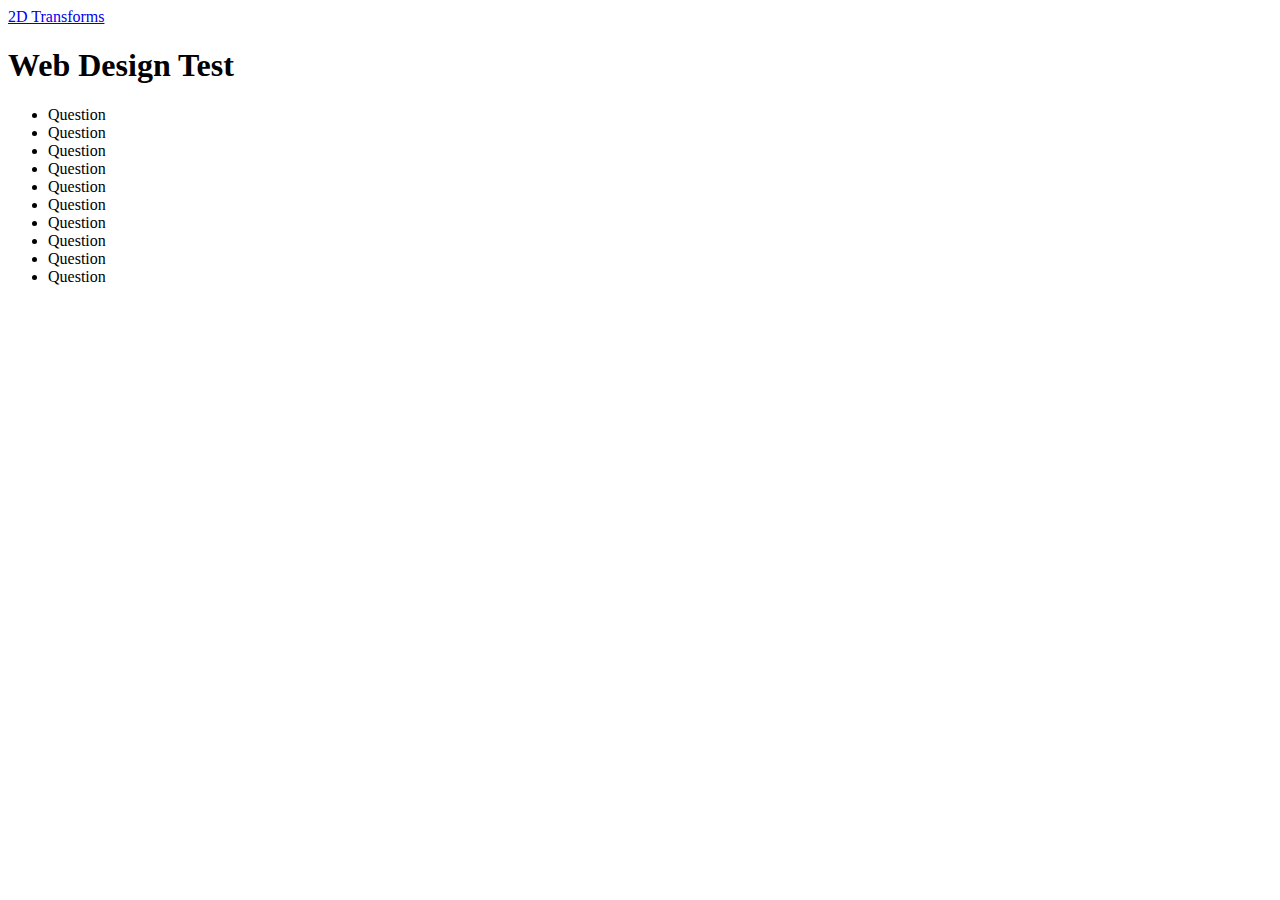
<file: index.html>
<!DOCTYPE html>
<html lang="en">
<head>
    <meta charset="UTF-8">
    <meta http-equiv="X-UA-Compatible" content="IE=edge">
    <meta name="viewport" content="width=device-width, initial-scale=1.0">
    <title>2D Transforms</title>
    <link rel="stylesheet" href="styles.css">
</head>
<body>
    <a href="threeD.html">2D Transforms</a>

    <h1>Web Design Test</h1>
    <ul>
        <li>Question</li>
        <li>Question</li>
        <li>Question</li>
        <li>Question</li>
        <li>Question</li>
        <li>Question</li>
        <li>Question</li>
        <li>Question</li>
        <li>Question</li>
        <li>Question</li>
    </ul>
</body>
</html>
</file>
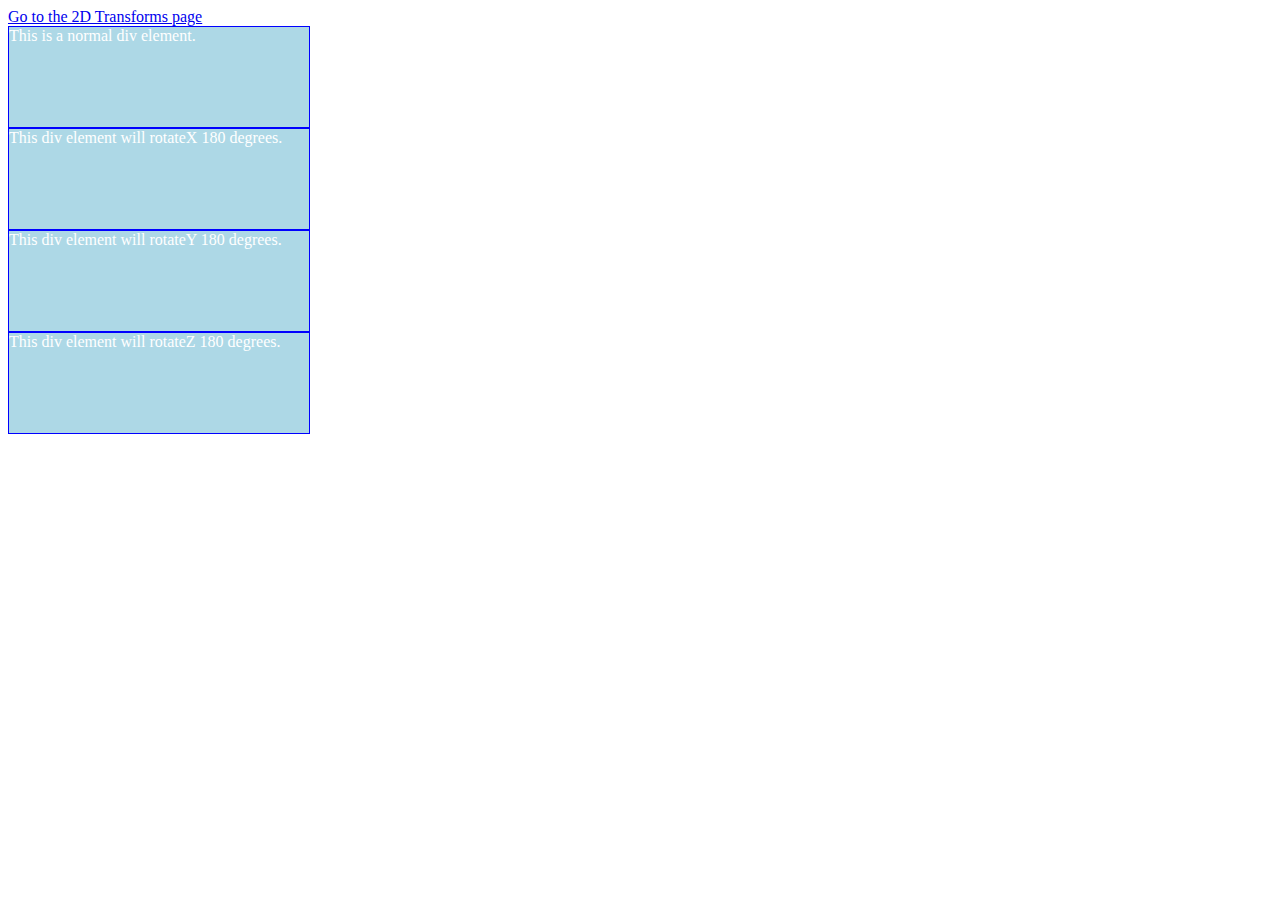
<file: threeD.html>
<!DOCTYPE html>
<html lang="en">
<head>
    <meta charset="UTF-8">
    <meta http-equiv="X-UA-Compatible" content="IE=edge">
    <meta name="viewport" content="width=device-width, initial-scale=1.0">
    <title>2D transforms</title>
    <link rel="stylesheet" href="styles.css">
</head>
<body>

    <a id="nav" href="index.html"> Go to the 2D Transforms page</a>

    <div>
        This is a normal div element.
    </div>

    <div id="myDiv">
        This div element will rotateX 180 degrees.
    </div>

    <div id="myDiv2">
        This div element will rotateY 180 degrees.
    </div>

    <div id="myDiv3">
        This div element will rotateZ 180 degrees.
    </div>
</body>
</html>
</file>
<file: styles.css>
div {
    width: 300px;
    height: 100px;
    background-color: lightblue;
    border: 1px solid blue;
    color: white;
}
#myDiv {
    transform: rotateX(0deg);
    transition-duration: background-color 2s, color 4s;
}

#myDiv:hover {
transform: rotateY(180deg);
background-color: lightgreen;
color: blue;
transform: translate(500px,0px);
transition-timing-function: ease-in;
} 

#myDiv2 {
transform: rotateY(0deg);
transition-duration: background-color 2s, color 4s;
transition-delay: 3s;
}

#myDiv2:hover {
    transform: rotateY(180deg);
    background-color: lightgreen;
    color: blue;
    transform: translate(500px,0px);
    transition-timing-function: ease-in;
    
}

#myDiv3 {
    transform: rotateZ(0deg);
    transition-duration: background-color 2s, color 4s;
    transition-delay: 3s;
    }
    
    #myDiv3:hover {
        transform: rotateZ(180deg);
        background-color: lightgreen;
        color: blue;
        transform: translate(500px,0px);
        transition-timing-function: ease-in;
    }
</file>
